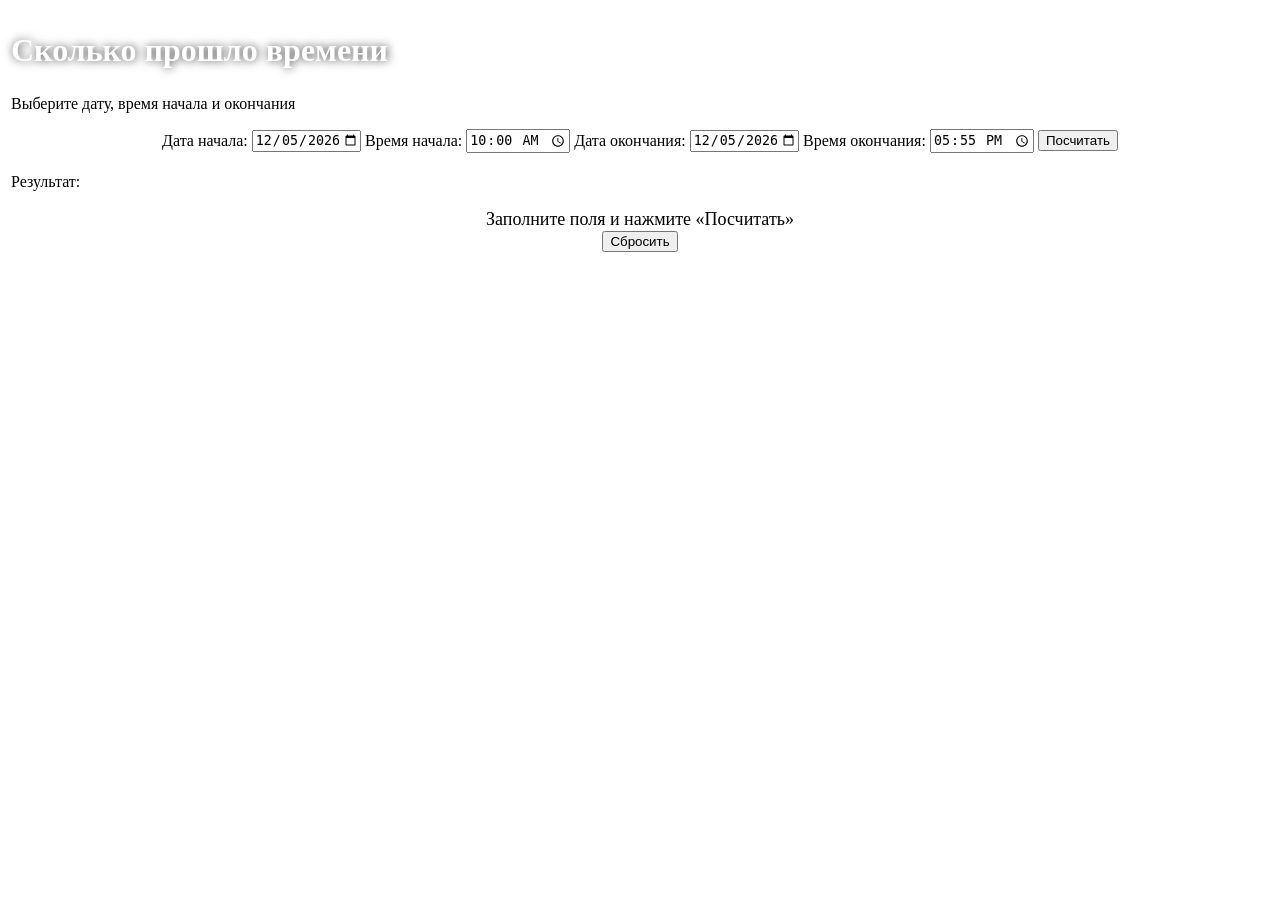
<file: calc.html>
<!DOCTYPE html>
<html lang="ru">
<head>
  <meta charset="UTF-8">
  <title>Сколько прошло времени</title>
</head>
<body>

<table width="100%" border="0">
  <tbody>
    <tr>
      <td class="top" style="color: #FFFFFF; text-shadow: #434343 1px 0 10px;"><h1>Сколько прошло времени</h1></td>
    </tr>
    <tr>
      <td class="middel">
        <div class="box">
          <div class="boxtitle">Выберите дату, время начала и окончания</div>
		  <p align="center">Дата начала: <input type="date" id="date1"> Время начала: <input type="time" id="time1"> Дата окончания: <input type="date" id="date2"> Время окончания: <input type="time" id="time2"> <input type="submit" value="Посчитать" id="calcBtn"></p>	  
        </div>
      </td>
    </tr>
	<tr>
      <td class="middel">
        <div class="box">
          <div class="boxtitle">Результат:</div> 
          <p align="center" style="font-size: 18px;"><span id="calcResult">Заполните поля и нажмите «Посчитать»</span><br><input type="submit" value="Сбросить" id="calcReset"></p>
        </div>
      </td>
    </tr>
  </tbody>
</table>

<script>
(function () {
  var btn = document.getElementById('calcBtn');
  var reset = document.getElementById('calcReset');
  if (!btn || btn.dataset.ready) return;
  btn.dataset.ready = '1';

  function localDateValue(date) {
    var year = date.getFullYear();
    var month = String(date.getMonth() + 1).padStart(2, '0');
    var day = String(date.getDate()).padStart(2, '0');
    return year + '-' + month + '-' + day;
  }

  var today = new Date();
  var todayValue = localDateValue(today);
  var minDate = new Date(today);
  minDate.setFullYear(minDate.getFullYear() - 2);
  var maxDate = new Date(today);
  maxDate.setFullYear(maxDate.getFullYear() + 2);

  document.getElementById('date1').value = todayValue;
  document.getElementById('time1').value = '10:00';
  document.getElementById('date2').value = todayValue;
  document.getElementById('time2').value = '17:55';

  document.getElementById('date1').min = localDateValue(minDate);
  document.getElementById('date1').max = localDateValue(maxDate);
  document.getElementById('date2').min = localDateValue(minDate);
  document.getElementById('date2').max = localDateValue(maxDate);

  btn.onclick = function () {
    var date1 = document.getElementById('date1').value;
    var time1 = document.getElementById('time1').value;
    var date2 = document.getElementById('date2').value;
    var time2 = document.getElementById('time2').value;
    var result = document.getElementById('calcResult');

    if (!date1 || !time1 || !date2 || !time2) {
      result.innerHTML = 'Заполните все поля';
      return;
    }

    var start = new Date(date1 + 'T' + time1);
    var end = new Date(date2 + 'T' + time2);
    var difference = end - start;

    if (difference < 0) {
      result.innerHTML = 'Дата окончания должна быть позже даты начала';
      return;
    }

    var twoYearsLater = new Date(start);
    twoYearsLater.setFullYear(twoYearsLater.getFullYear() + 2);

    if (end > twoYearsLater) {
      result.innerHTML = 'Максимальный период — 2 года';
      return;
    }

    var totalMinutes = Math.floor(difference / 60000);
    var hours = Math.floor(totalMinutes / 60);
    var minutes = totalMinutes % 60;

    result.innerHTML = 'Прошло: ' + hours + ' часов, ' + minutes + ' минут<br>' + totalMinutes + ' минут';
  };

  reset.onclick = function () {
    document.getElementById('date1').value = todayValue;
    document.getElementById('time1').value = '10:00';
    document.getElementById('date2').value = todayValue;
    document.getElementById('time2').value = '17:55';
    document.getElementById('calcResult').innerHTML = 'Заполните поля и нажмите «Посчитать»';
  };
})();
</script>

</body>
</html>
</file>
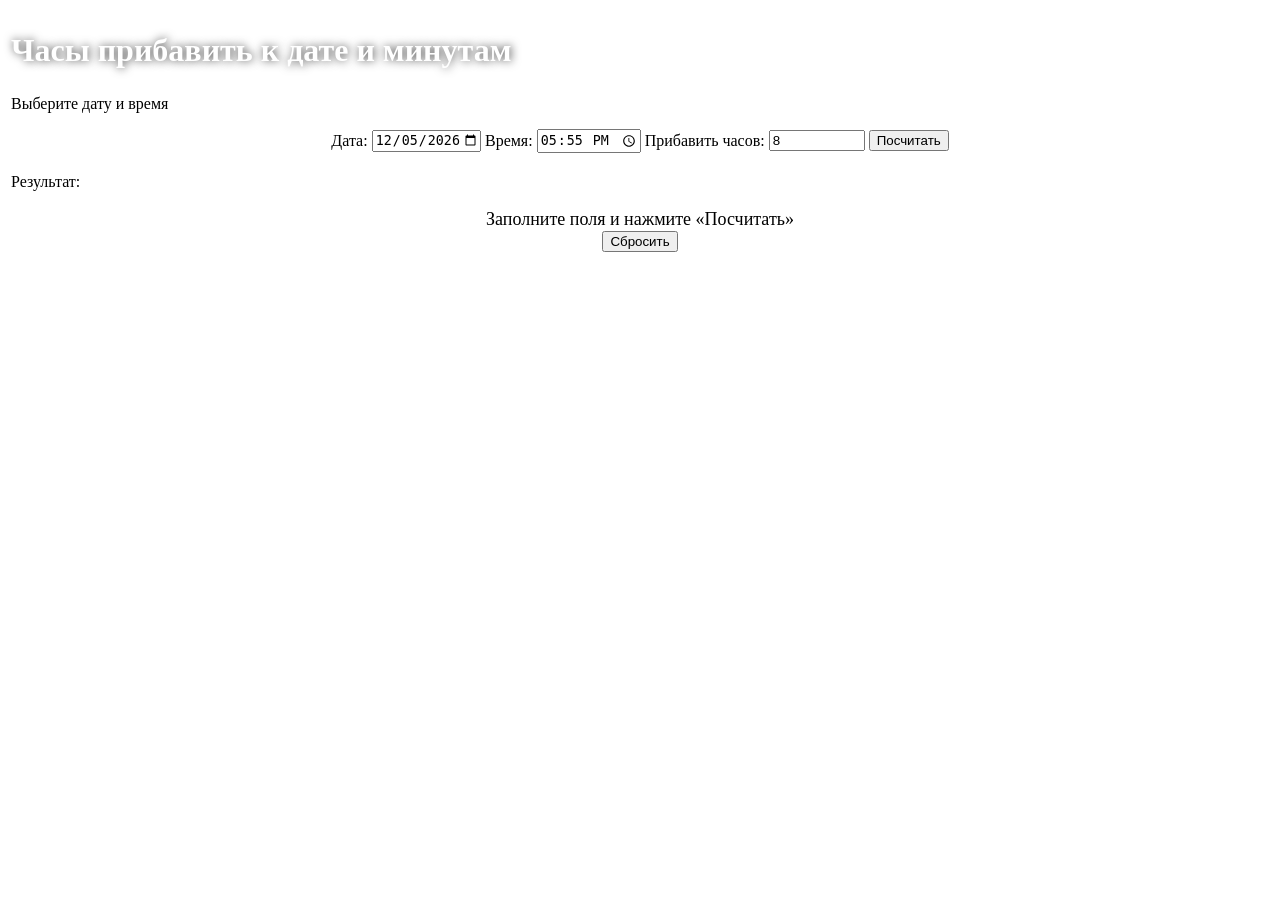
<file: calc_hours.html>
<!DOCTYPE html>
<html lang="ru">
<head>
  <meta charset="UTF-8">
  <title>Часы прибавить к дате и минутам</title>
</head>
<body>

<table width="100%" border="0">
  <tbody>
    <tr>
      <td class="top" style="color: #FFFFFF; text-shadow: #434343 1px 0 10px;"><h1>Часы прибавить к дате и минутам</h1></td>
    </tr>
    <tr>
      <td class="middel">
        <div class="box">
          <div class="boxtitle">Выберите дату и время</div>
		  <p align="center">Дата: <input type="date" id="date1"> Время: <input type="time" id="time1"> Прибавить часов: <input type="number" id="time2" min="0" max="17520" step="0.01"> <input type="submit" value="Посчитать" id="calcBtn"></p>	  
        </div>
      </td>
    </tr>
	<tr>
      <td class="middel">
        <div class="box">
          <div class="boxtitle">Результат:</div> 
          <p align="center" style="font-size: 18px;"><span id="calcResult">Заполните поля и нажмите «Посчитать»</span><br><input type="submit" value="Сбросить" id="calcReset"></p>
        </div>
      </td>
    </tr>
  </tbody>
</table>

<script>
(function () {
  function pad(value) {
    return String(value).padStart(2, '0');
  }

  var btn = document.getElementById('calcBtn');
  var reset = document.getElementById('calcReset');
  if (!btn || btn.dataset.ready) return;
  btn.dataset.ready = '1';

  function localDateValue(date) {
    return date.getFullYear() + '-' +
      String(date.getMonth() + 1).padStart(2, '0') + '-' +
      String(date.getDate()).padStart(2, '0');
  }

  var today = new Date();
  var minDate = new Date(today);
  minDate.setFullYear(minDate.getFullYear() - 2);
  var maxDate = new Date(today);
  maxDate.setFullYear(maxDate.getFullYear() + 2);

  document.getElementById('date1').value = localDateValue(today);
  document.getElementById('date1').min = localDateValue(minDate);
  document.getElementById('date1').max = localDateValue(maxDate);
  document.getElementById('time1').value = '17:55';
  document.getElementById('time2').value = '8';

  btn.onclick = function () {
    var date = document.getElementById('date1').value;
    var time = document.getElementById('time1').value;
    var hoursText = document.getElementById('time2').value;
    var result = document.getElementById('calcResult');
    var hours = Number(hoursText);

    if (!date || !time || hoursText === '' || !isFinite(hours) || hours < 0) {
      result.innerHTML = 'Заполните все поля корректно';
      return;
    }

    var startDate = new Date(date + 'T' + time);
    var maximumDate = new Date(startDate);
    maximumDate.setFullYear(maximumDate.getFullYear() + 2);

    var finalDate = new Date(startDate);
    finalDate.setMinutes(finalDate.getMinutes() + hours * 60);

    if (finalDate > maximumDate) {
      result.innerHTML = 'Можно прибавить максимум 2 года';
      return;
    }

    var formattedDate = pad(finalDate.getDate()) + '.' +
                        pad(finalDate.getMonth() + 1) + '.' +
                        finalDate.getFullYear();
    var formattedTime = pad(finalDate.getHours()) + ':' + pad(finalDate.getMinutes());

    result.innerHTML = 'Итоговая дата и время: ' + formattedDate + ' ' + formattedTime +
                       '<br>Добавлено: ' + hours + ' часов' +
                       '<br>' + (hours * 60) + ' минут';
  };
  reset.onclick = function () {
    document.getElementById('date1').value = localDateValue(today);
	document.getElementById('date1').min = localDateValue(minDate);
	document.getElementById('date1').max = localDateValue(maxDate);
	document.getElementById('time1').value = '17:55';
	document.getElementById('time2').value = '8';
	document.getElementById('calcResult').innerHTML = 'Заполните поля и нажмите «Посчитать»';
  };
})();
</script>

</body>
</html>
</file>
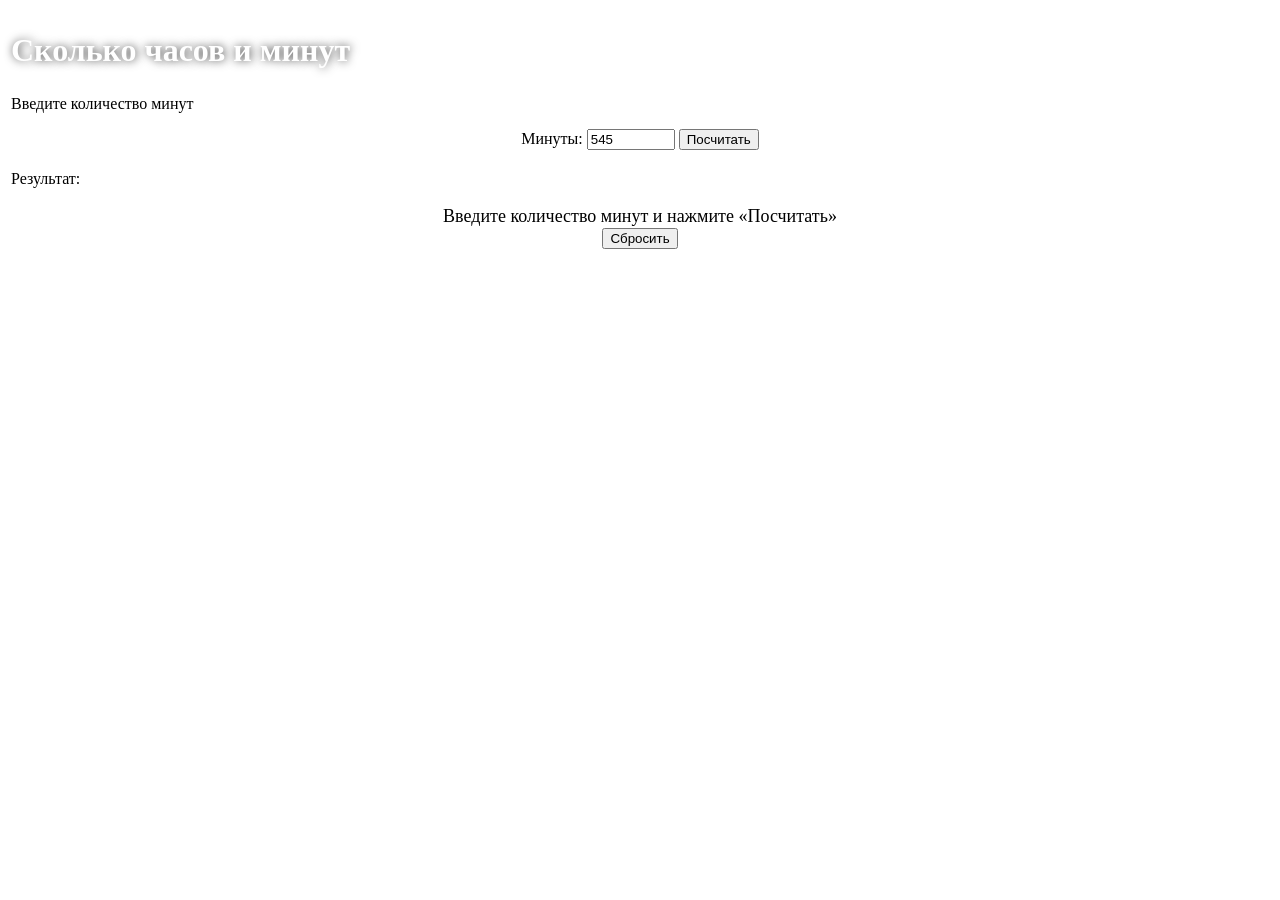
<file: calc_minutes.html>
<!DOCTYPE html>
<html lang="ru">
<head>
  <meta charset="UTF-8">
  <title>Сколько часов и минут</title>
</head>
<body>

<table width="100%" border="0">
  <tbody>
    <tr>
      <td class="top" style="color: #FFFFFF; text-shadow: #434343 1px 0 10px;"><h1>Сколько часов и минут</h1></td>
    </tr>
    <tr>
      <td class="middel">
        <div class="box">
          <div class="boxtitle">Введите количество минут</div>
		  <p align="center">Минуты: <input type="number" id="time1" min="0" max="1051200" step="1" value="545"> <input type="submit" value="Посчитать" id="calcBtn"></p>	  
        </div>
      </td>
    </tr>
	<tr>
      <td class="middel">
        <div class="box">
          <div class="boxtitle">Результат:</div> 
          <p align="center" style="font-size: 18px;"><span id="calcResult">Введите количество минут и нажмите «Посчитать»</span><br><input type="submit" value="Сбросить" id="calcReset"></p>
        </div>
      </td>
    </tr>
  </tbody>
</table>

<script>
(function () {
  var btn = document.getElementById('calcBtn');
  var reset = document.getElementById('calcReset');
  if (!btn || btn.dataset.ready) return;
  btn.dataset.ready = '1';

  btn.onclick = function () {
    var input = document.getElementById('time1');
    var result = document.getElementById('calcResult');
    var totalMinutes = Number(input.value);

    if (input.value === '' || !isFinite(totalMinutes) || totalMinutes < 0) {
      result.innerHTML = 'Введите корректное количество минут';
      return;
    }

    if (totalMinutes > 1051200) {
      result.innerHTML = 'Максимум — 1 051 200 минут (2 года)';
      return;
    }

    totalMinutes = Math.floor(totalMinutes);
    var hours = Math.floor(totalMinutes / 60);
    var minutes = totalMinutes % 60;

    result.innerHTML = 'Итого: ' + hours + ' часов, ' + minutes + ' минут';
  };
  reset.onclick = function () {
    document.getElementById('time1').value = '545';
    document.getElementById('calcResult').innerHTML = 'Введите количество минут и нажмите «Посчитать»';
  };
})();
</script>

</body>
</html>
</file>
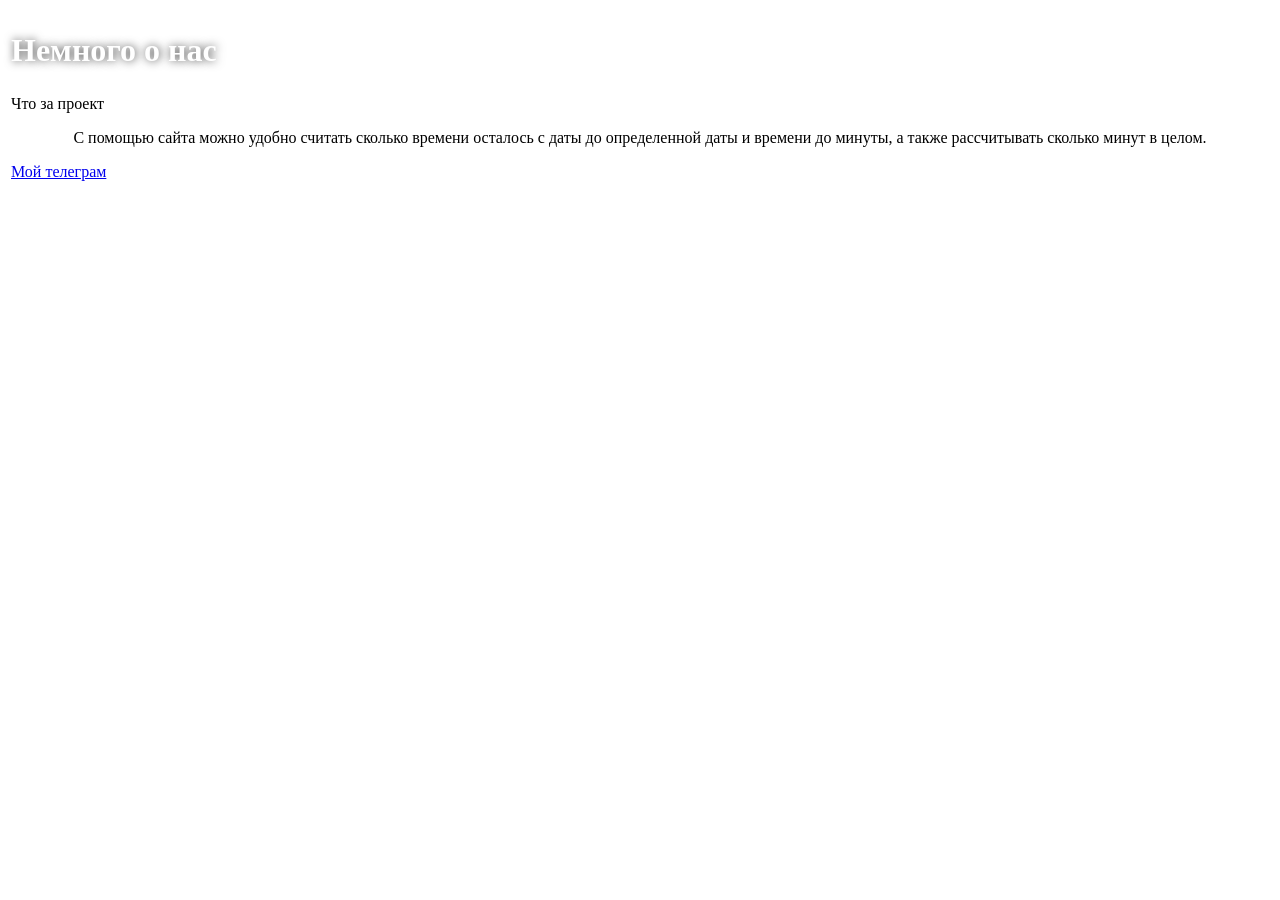
<file: home.html>
<!DOCTYPE html>
<html lang="ru">
<head>
  <meta charset="UTF-8">
  <title>Немного о нас</title>
</head>
<body>

<table width="100%" border="0">
  <tbody>
    <tr>
      <td class="top" style="color: #FFFFFF; text-shadow: #434343 1px 0 10px;"><h1>Немного о нас</h1></td>
    </tr>
    <tr>
      <td class="middel">
        <div class="box">
          <div class="boxtitle">Что за проект</div>
          <p align="center">С помощью сайта можно удобно считать сколько времени осталось с даты до определенной даты и времени до минуты, а также рассчитывать сколько минут в целом.</p>
          <link><a href="https://t.me/uniin" target="_blank">Мой телеграм</a><link>
        </div>
      </td>
    </tr>
  </tbody>
</table>

</body>
</html>
</file>
